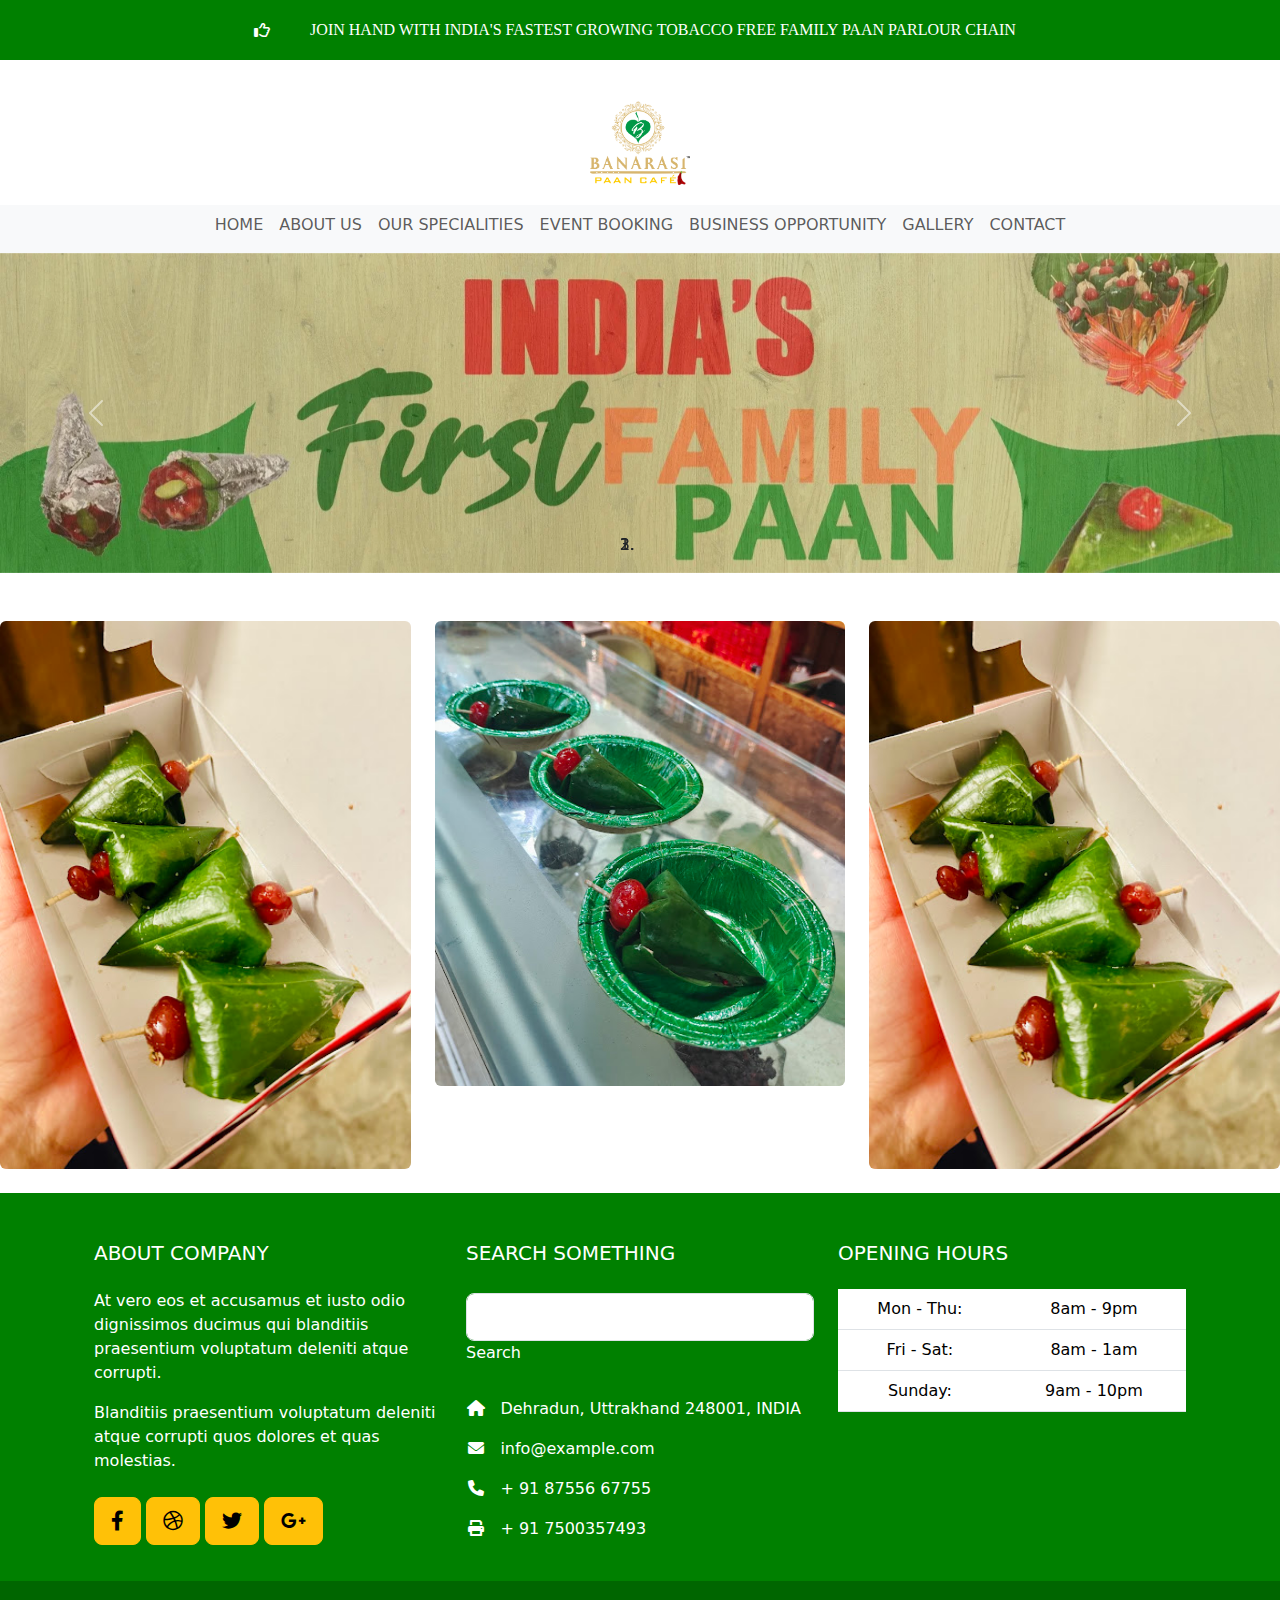
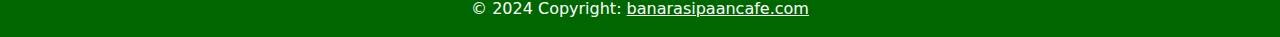
<file: index.html>
<!DOCTYPE html>
<html lang="en">
  <head>
    <meta charset="utf-8">
    <meta name="viewport" content="width=device-width, initial-scale=1">
    <title>Banarasi Paan Cafe</title>
    <link href="https://cdn.jsdelivr.net/npm/bootstrap@5.3.3/dist/css/bootstrap.min.css" rel="stylesheet" integrity="sha384-QWTKZyjpPEjISv5WaRU9OFeRpok6YctnYmDr5pNlyT2bRjXh0JMhjY6hW+ALEwIH" crossorigin="anonymous">
    <link rel="stylesheet" href="style.css">
    <link href="https://cdn.jsdelivr.net/npm/@splidejs/splide@4.1.4/dist/css/splide.min.css" rel="stylesheet">
    <link href="https://cdnjs.cloudflare.com/ajax/libs/font-awesome/6.0.0-beta3/css/all.min.css" rel="stylesheet">

  </head>
  <body>

    <div class="splide" role="group" aria-label="Splide Basic HTML Example">
      <div class="splide__track">
        <ul class="splide__list">
          <li class="splide__slide" data-splide-interval="6000"> <i class="fa-regular fa-thumbs-up"></i> <span class="bold-text"></span>JOIN HAND WITH INDIA'S FASTEST GROWING TOBACCO FREE FAMILY PAAN PARLOUR CHAIN<span class="bold-text discount-code">  </span> </li>
          <li class="splide__slide" data-splide-interval="6000"> <i class="fa-solid fa-truck-fast"></i> FREE WORLDWIDE SHIPPING </li>
          <li class="splide__slide" data-splide-interval="6000"> <i class="fa-solid fa-cart-shopping"></i> OPEN | 9am - 5pm </li>
        </ul>
      </div>

      <!-- <button class="close-banner-button btn btn-outline-dark"> <i class="fas fa-times"></i> </button> -->

    </div>
    
    <!-- <style>
      #header {
        margin-top: 60px;
      }

      .close-banner-button {
        position: absolute;
        top: 10px;
        right: 10px;
        background: transparent;
        border: none;
        color: #000;
        font-size: 20px;
        cursor: pointer;
      }
    </style> -->

    <div class="logo-container">
      <a href="#">
        <img src="images/Banarasi Paan Cafe New Logo.png" alt="Logo" width="100" height="80">
      </a>
    </div>

    <nav class="navbar navbar-expand-lg navbar-light bg-light">
      <div class="container-fluid">
        <button class="navbar-toggler" type="button" data-bs-toggle="collapse" data-bs-target="#navbarSupportedContent-collapse" 
        aria-controls="navbarSupportedContent-collapse" aria-expanded="false" aria-label="Toggle navigation">
          <span class="navbar-toggler-icon"></span>
        </button>
        <div class="collapse navbar-collapse" id="navbarSupportedContent-collapse">
          <ul class="navbar-nav mx-auto">
            <li class="nav-item active">
              <a class="nav-link" href="#home">Home</a>
            </li>
            <li class="nav-item">
              <a class="nav-link" href="#about-us">About Us</a>
            </li>
            <li class="nav-item">
              <a class="nav-link" href="#our-specialities">Our Specialities</a>
            </li>
            <li class="nav-item">
              <a class="nav-link" href="#event-booking">Event Booking</a>
            </li>
            <li class="nav-item">
              <a class="nav-link" href="#business-opportunity">Business Opportunity</a>
            </li>
            <li class="nav-item">
              <a class="nav-link" href="#gallery">Gallery</a>
            </li>
            <li class="nav-item">
              <a class="nav-link" href="#contact">Contact</a>
            </li>
          </ul>
        </div>
      </div>
    </nav>

    <main>
      <!-- content will go here -->
      <div id="carouselExampleIndicators" class="carousel slide" data-ride="carousel">
        <ol class="carousel-indicators">
          <li data-target="#carouselExampleIndicators" data-bs-slide-to="0" class="active"></li>
          <li data-target="#carouselExampleIndicators" data-bs-slide-to="1" ></li>
          <li data-target="#carouselExampleIndicators" data-bs-slide-to="2" ></li>
        </ol>
        <div class="carousel-inner">
          <div class="carousel-item active">
            <img class="d-block w-100" src="images/c3.webp" alt="First slide">
          </div>
          <div class="carousel-item">
            <img class="d-block w-100" src="images/c2.webp" alt="Second slide">
          </div>
          <div class="carousel-item">
            <img class="d-block w-100" src="images/c1.webp" alt="Third slide">
          </div>
        </div>
        <a class="carousel-control-prev" href="#carouselExampleIndicators" role="button" data-bs-slide="prev">
          <span class="carousel-control-prev-icon" aria-hidden="true"></span>
          <span class="visually-hidden">Previous</span>
        </a>
        <a class="carousel-control-next" href="#carouselExampleIndicators" role="button" data-bs-slide="next">
          <span class="carousel-control-next-icon" aria-hidden="true"></span>
          <span class="visually-hidden">Next</span>
        </a>
      </div>
    </main>

    <!-- Gallery -->
     <br>
     <br>
<div class="row">
  <div class="col-lg-4 col-md-12 mb-4 mb-lg-0">
    <img
      src="images/paan_pack.jpg"
      class="w-100 shadow-1-strong rounded mb-4"
      alt="Boat on Calm Water"
    />

    <!-- <img
      src="images/paan_plate2.jpg"
      class="w-100 shadow-1-strong rounded mb-4"
      alt="Wintry Mountain Landscape"
    /> -->
  </div>

  <div class="col-lg-4 mb-4 mb-lg-0">
    <img
      src="images/paan_in_plate.jpg"
      class="w-100 shadow-1-strong rounded mb-4"
      alt="Mountains in the Clouds"
    />

    <!-- <img
      src="images/different_paan.jpg"
      class="w-100 shadow-1-strong rounded mb-4"
      alt="Boat on Calm Water"
    /> -->
  </div>

  <div class="col-lg-4 mb-4 mb-lg-0">
    <img
      src="images/paan_pack.jpg"
      class="w-100 shadow-1-strong rounded mb-4"
      alt="Waves at Sea"
    />

    <!-- <img
      src="images/paan_in_plate.jpg"
      class="w-100 shadow-1-strong rounded mb-4"
      alt="Yosemite National Park"
    /> -->
  </div>
</div>
<!-- Gallery -->

    <!-- Remove the container if you want to extend the Footer to full width. -->
<!-- <div class="container my-5"> -->

  <footer class="text-white text-center text-lg-start" style="background-color: green;">
    <!-- Grid container -->
    <div class="container p-4">
      <!--Grid row-->
      <div class="row mt-4">
        <!--Grid column-->
        <div class="col-lg-4 col-md-12 mb-4 mb-md-0">
          <h5 class="text-uppercase mb-4">About company</h5>

          <p>
            At vero eos et accusamus et iusto odio dignissimos ducimus qui blanditiis praesentium
            voluptatum deleniti atque corrupti.
          </p>

          <p>
            Blanditiis praesentium voluptatum deleniti atque corrupti quos dolores et quas
            molestias.
          </p>

          <div class="mt-4">
            <!-- Facebook -->
            <a type="button" class="btn btn-floating btn-warning btn-lg"><i class="fab fa-facebook-f"></i></a>
            <!-- Dribbble -->
            <a type="button" class="btn btn-floating btn-warning btn-lg"><i class="fab fa-dribbble"></i></a>
            <!-- Twitter -->
            <a type="button" class="btn btn-floating btn-warning btn-lg"><i class="fab fa-twitter"></i></a>
            <!-- Google + -->
            <a type="button" class="btn btn-floating btn-warning btn-lg"><i class="fab fa-google-plus-g"></i></a>
            <!-- Linkedin -->
          </div>
        </div>
        <!--Grid column-->

        <!--Grid column-->
        <div class="col-lg-4 col-md-6 mb-4 mb-md-0">
          <h5 class="text-uppercase mb-4 pb-1">Search something</h5>

          <div class="form-outline form-white mb-4">
            <input type="text" id="formControlLg" class="form-control form-control-lg">
            <label class="form-label" for="formControlLg" style="margin-left: 0px;">Search</label>
          <div class="form-notch"><div class="form-notch-leading" style="width: 9px;"></div><div class="form-notch-middle" style="width: 48.8px;"></div><div class="form-notch-trailing"></div></div></div>

          <ul class="fa-ul" style="margin-left: 1.65em;">
            <li class="mb-3">
              <span class="fa-li"><i class="fas fa-home"></i></span><span class="ms-2">Dehradun, Uttrakhand 248001, INDIA</span>
            </li>
            <li class="mb-3">
              <span class="fa-li"><i class="fas fa-envelope"></i></span><span class="ms-2">info@example.com</span>
            </li>
            <li class="mb-3">
              <span class="fa-li"><i class="fas fa-phone"></i></span><span class="ms-2">+ 91 87556 67755</span>
            </li>
            <li class="mb-3">
              <span class="fa-li"><i class="fas fa-print"></i></span><span class="ms-2">+ 91 7500357493</span>
            </li>
          </ul>
        </div>
        <!--Grid column-->

        <!--Grid column-->
        <div class="col-lg-4 col-md-6 mb-4 mb-md-0">
          <h5 class="text-uppercase mb-4">Opening hours</h5>

          <table class="table text-center text-white">
            <tbody class="font-weight-normal">
              <tr>
                <td>Mon - Thu:</td>
                <td>8am - 9pm</td>
              </tr>
              <tr>
                <td>Fri - Sat:</td>
                <td>8am - 1am</td>
              </tr>
              <tr>
                <td>Sunday:</td>
                <td>9am - 10pm</td>
              </tr>
            </tbody>
          </table>
        </div>
        <!--Grid column-->
      </div>
      <!--Grid row-->
    </div>
    <!-- Grid container -->

    <!-- Copyright -->
    <div class="text-center p-3" style="background-color: rgba(0, 0, 0, 0.2);">
      © 2024 Copyright:
      <a class="text-white" href="https://www.banarasipaancafe.com/">banarasipaancafe.com</a>
    </div>
    <!-- Copyright -->
  </footer>
  
<!-- </div> -->
<!-- End of .container -->

    <script src="https://cdn.jsdelivr.net/npm/@splidejs/splide@4.1.4/dist/js/splide.min.js"></script>
    <script src="https://cdn.jsdelivr.net/npm/bootstrap@5.3.3/dist/js/bootstrap.bundle.min.js" integrity="sha384-YvpcrYf0tY3lHB60NNkmXc5s9fDVZLESaAA55NDzOxhy9GkcIdslK1eN7N6jIeHz" crossorigin="anonymous"></script>
    <script>
      var splide = new Splide('.splide', {
        type: 'loop',
        direction: 'ttb',
        height   : '60px',
        autoplay: true,
        pagination: false,
        arrows: false,
      });
      splide.mount();
    </script>

    <script>
      document.addEventListener('DOMContentLoaded', function() {
        var closeBannerButton = document.querySelector('.close-banner-button');
        closeBannerButton.addEventListener('click', function() {
          var splideElement = document.querySelector('.splide');
          splideElement.style.display = 'none';
          var header = document.getElementById('header');
          header.style.marginTop = '0px';
        });
      });
    </script>


  </body>
</html>
</file>
<file: style.css>
.splide {
  z-index: 999;
}

.splide__list {
  color: #ffffff !important;
  width: 100%;
}

.splide__slide {
  display: flex;
  align-items: center;
  justify-content: center;
  font-size: 16px;
  background-color: green !important;
  font-family: europa; 
} 

.splide__list i {
  margin-right: 30px;
}

.bold-text {
  font-weight: 800;
  margin-right: 5px;
  margin-left: 5px;
}

.close-banner-button {
  color: white;
  position: absolute;
  top: 20px;
  right: 20px;
  z-index: 1;
  cursor: pointer;
  background-color: transparent !important;
  border: none;
}


@media (max-width: 800px) { 
.splide__list i {
  margin-right: 10px !important;
}
  .splide__slide {
font-size: 12px;
} 
}


.logo-container {
  text-align: center;
  margin-bottom: 40px;
  margin-top: 41px;
}

.logo-container img {
  max-width: 100%;
  height: auto;
  margin: 0 auto;
}

.navbar {
  padding-top: 0;
}


 /* Additional CSS for the color-changing bar */
 .color-bar {
  height: 40px;
  width: 100%;
  position: fixed;
  top: 0;
  left: 0;
  z-index: 9999;
  animation: colorChange 10s infinite alternate;
}

.color-bar span {
  display: inline-block;
  height: 100%;
  line-height: 40px; /* Center the text vertically */
  text-align: center;
}

.green-text {
  color: green; /* Green text color */
}

.red-text {
  color: red; /* Red text color */
}

@keyframes colorChange {
  0% {
    background-color: red;
  }

  100% {
    background-color: green;
  }
}
.logo-container {
  text-align: center;
  margin-bottom: 20px;
}

.logo-container img {
  max-width: 100%;
  height: auto;
  margin: 0 auto;
}

.navbar {
  padding-top: 0;
}

.navbar-nav .nav-link {
  text-transform: uppercase;
}
</file>
